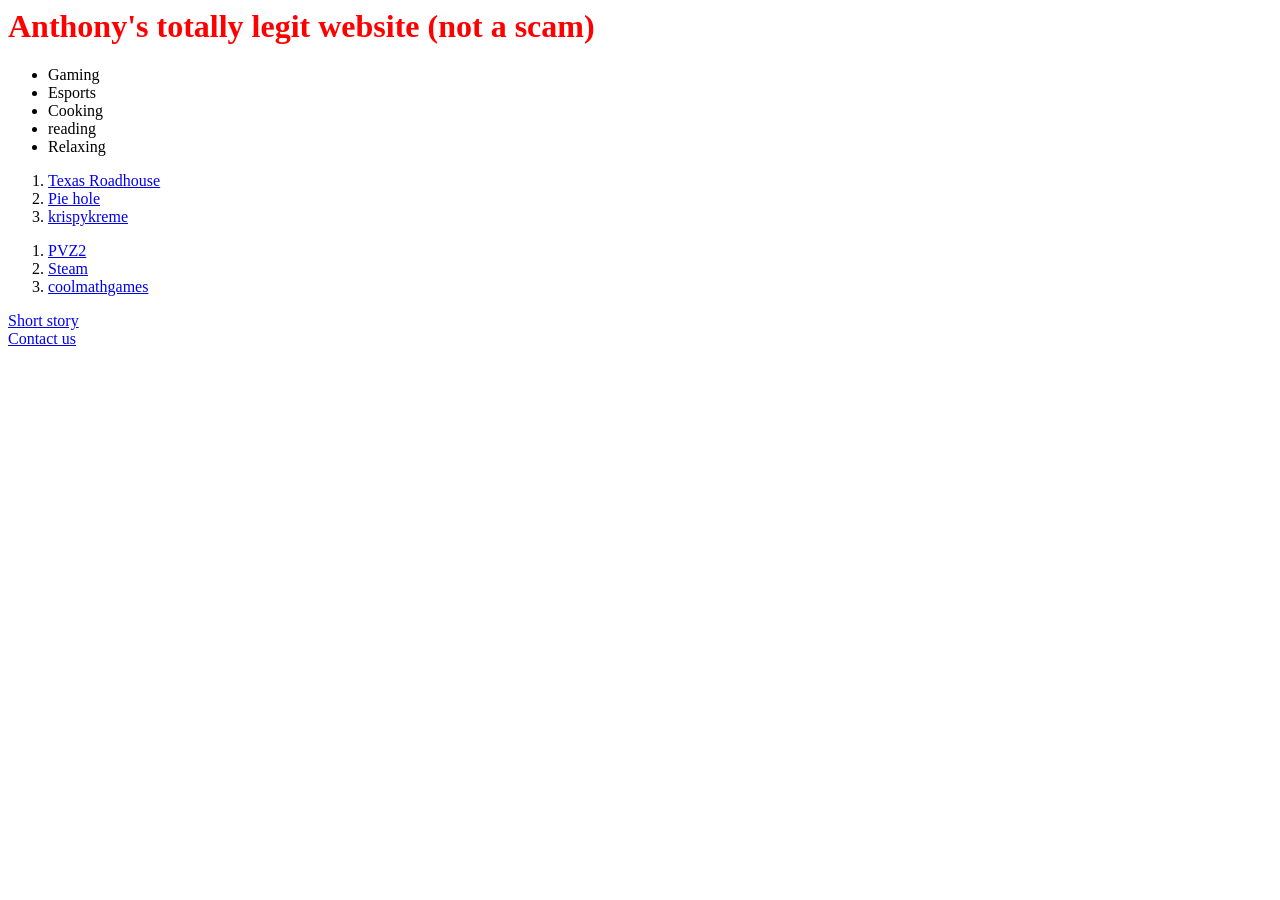
<file: homework 5/Index.html>
<html>

<head>
    <style>
       h1{
        color:red
       }
    </style>
    <title>
       Anthony's website
    </title>
</head>

<body>
    <h1>Anthony's totally legit website (not a scam)</h1>
    <ul>
        <li>
            Gaming

        </li>
        <li>Esports</li>
        <li>Cooking</li>
        <li>reading</li>
        <li>Relaxing</li>


    </ul>
    <ol>
        <li><a href="https://www.texasroadhouse.com/locations/missoula">Texas Roadhouse</a></li>
        <li><a href="https://pieholemissoula.com/">Pie hole</a></a></li>
        <li><a href="https://site.krispykreme.com/mt/missoula/1025-w-central-ave">krispykreme</a></li>
    </ol>
    <ol>
        <li><a href="https://play.google.com/store/apps/details?id=com.ea.game.pvz2_na&hl=en-US">PVZ2</a></li>
        <li><a href="https://store.steampowered.com/">Steam</a></li>
        <li><a href="https://www.coolmathgames.com/">coolmathgames</a></li>
    </ol>
    <a href="short story.html">Short story</a>
    <br> <a href="contact us.html">Contact us</a>
</body>

</html>
</file>
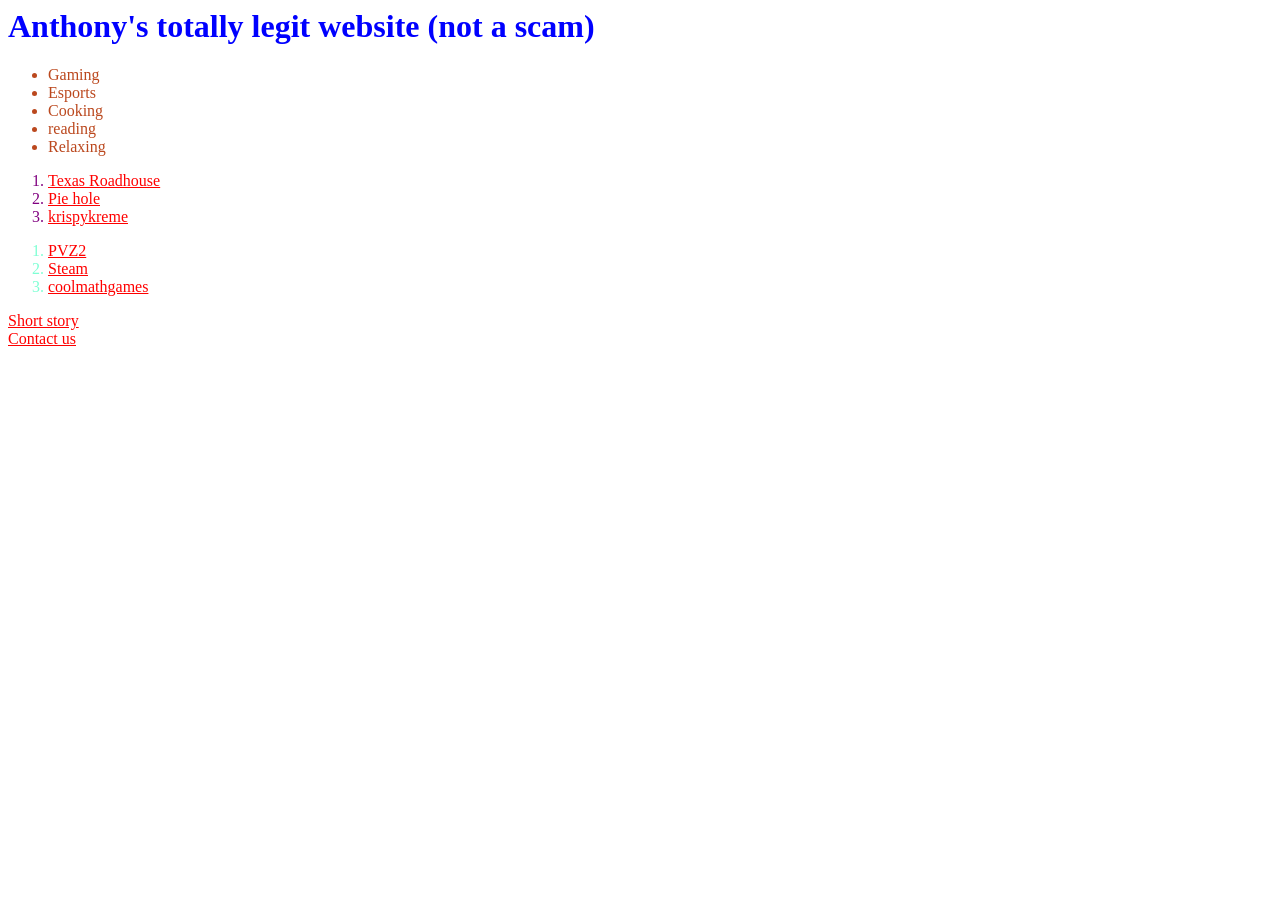
<file: homework 6/Index.html>
<html>

<head>
    <link rel="stylesheet" type="text/css" href="style.css">
    <style>
       h1{
        color:blue
       }
       ul{
        color: rgb(187, 72, 30)
       }

    </style>
    <title>
       Anthony's website
    </title>
</head>

<body>
    <h1>Anthony's totally legit website (not a scam)</h1>
    <ul>
        <li> Gaming</li>
        <li>Esports</li>
        <li>Cooking</li>
        <li>reading</li>
        <li>Relaxing</li>


    </ul>
    <ol style="color:purple">
        <li><a href="https://www.texasroadhouse.com/locations/missoula">Texas Roadhouse</a></li>
        <li><a href="https://pieholemissoula.com/">Pie hole</a></a></li>
        <li><a href="https://site.krispykreme.com/mt/missoula/1025-w-central-ave">krispykreme</a></li>
    </ol>
    <ol style="color:aquamarine">
        <li><a href="https://play.google.com/store/apps/details?id=com.ea.game.pvz2_na&hl=en-US">PVZ2</a></li>
        <li><a href="https://store.steampowered.com/">Steam</a></li>
        <li><a href="https://www.coolmathgames.com/">coolmathgames</a></li>
    </ol>
    <a href="short story.html">Short story</a>
    <br> <a href="contact us.html">Contact us</a>
</body>

</html>
</file>
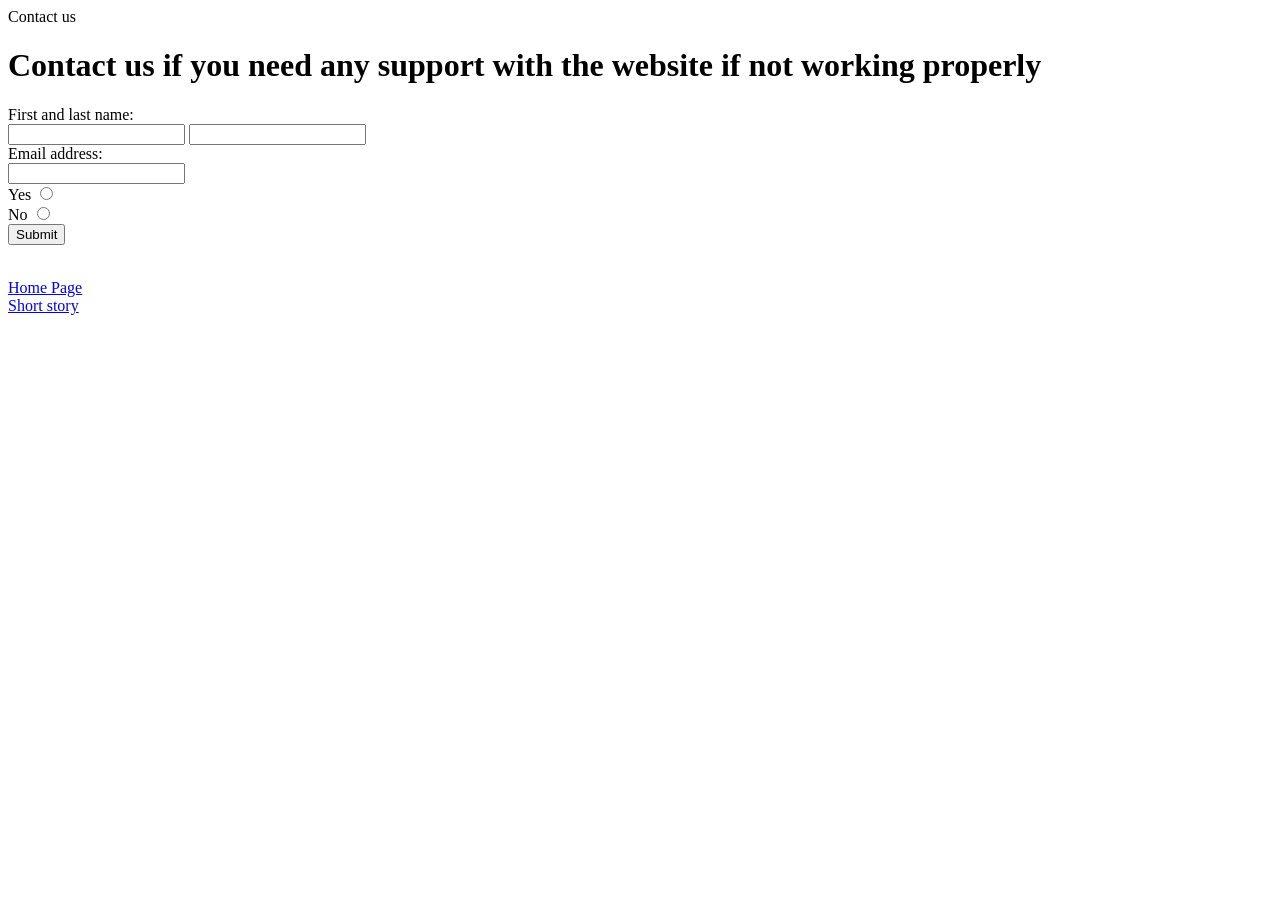
<file: homework 5/contact us.html>
<html>
    <head>
        Contact us
    </head>
    <body>
        <h1>Contact us if you need any support with the website if not working properly</h1>
        <form action="index.html" type="Post">
            First and last name:<br><input type="text">
            <input type="text">
            <br> Email address:<br><input type="text">
            <br>Yes <input type="radio" name="I AGREE" value="yes">
            <br>No <input type="radio" name="I AGREE" value="no">
            <br> <button type="submit" id="submit">Submit</button>
        </form>
        <br> <a href="Index.html">Home Page</a>
        <br> <a href="short story.html">Short story</a>
    </body>
</html>
</file>
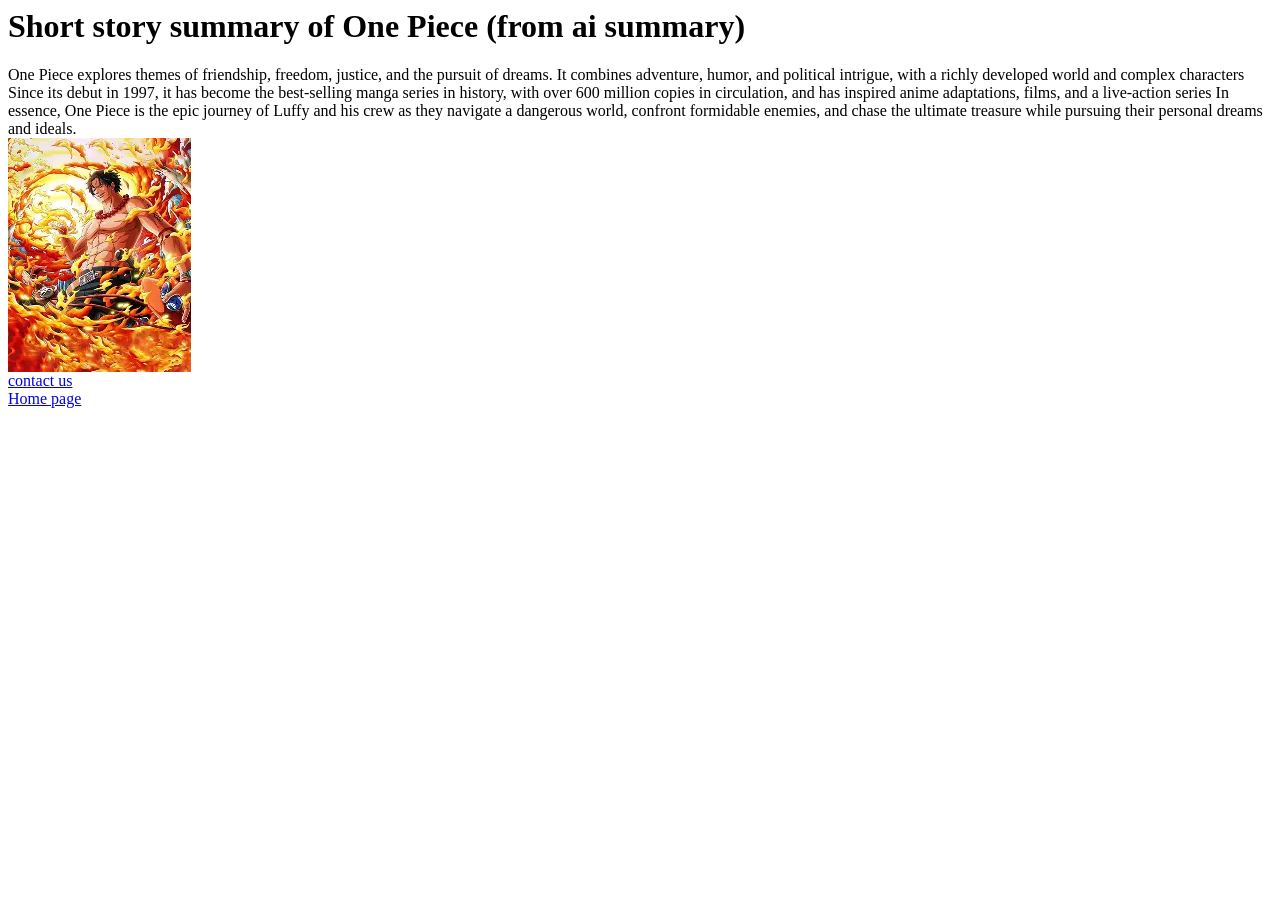
<file: homework 5/short story.html>
<html>
    <head>
        
    </head>
    <body>
        <h1>Short story summary of One Piece (from ai summary)</h1>
        One Piece explores themes of friendship, freedom, justice, and the pursuit of dreams. It combines adventure, humor, and political intrigue, with a richly developed world and complex characters 
Since its debut in 1997, it has become the best-selling manga series in history, with over 600 million copies in circulation, and has inspired anime adaptations, films, and a live-action series 
In essence, One Piece is the epic journey of Luffy and his crew as they navigate a dangerous world, confront formidable enemies, and chase the ultimate treasure while pursuing their personal dreams and ideals.
<br><img src="OIP.webp">
<br><a href="contact us.html">contact us</a>
<br><a href="Index.html">Home page</a>
    </body>
</html>
</file>
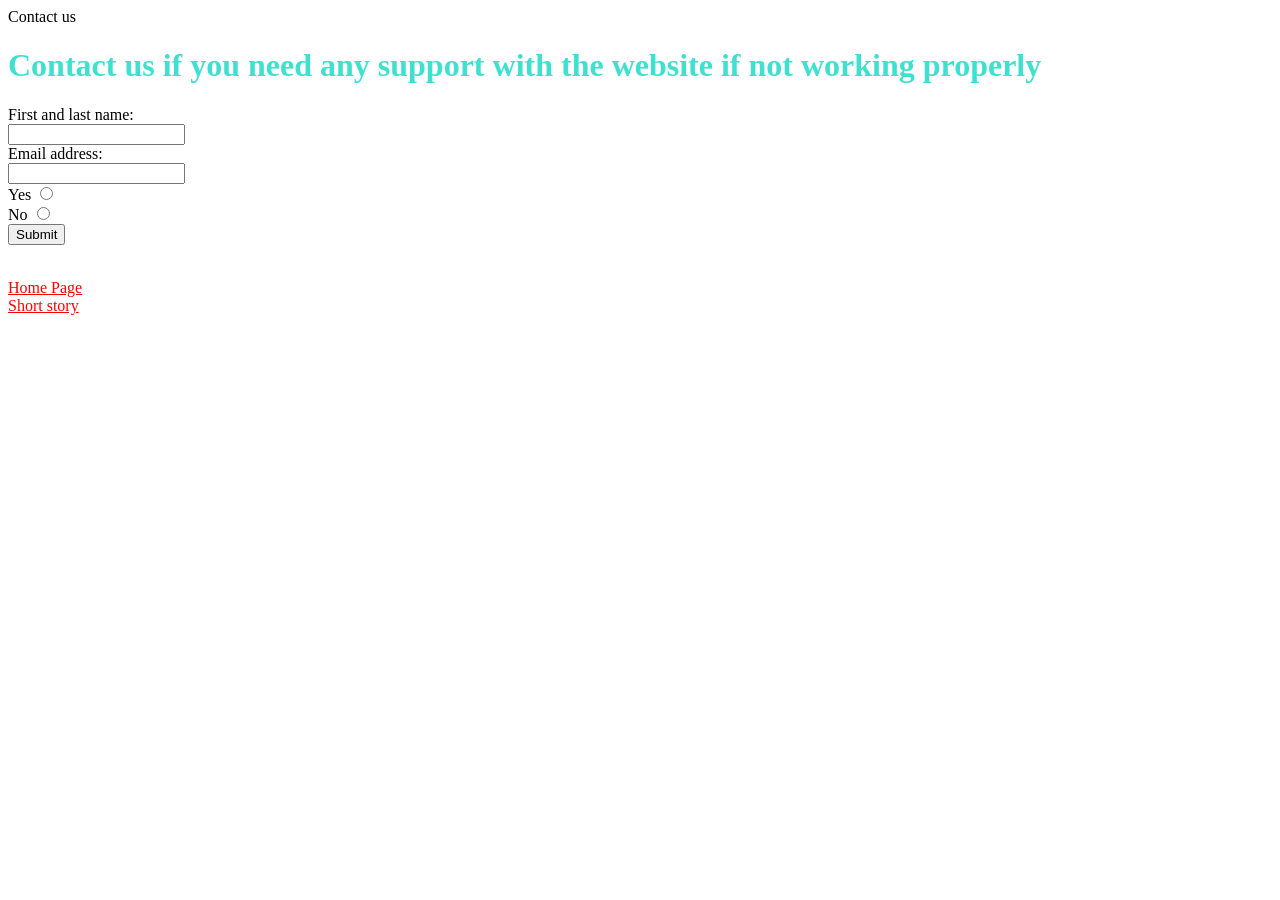
<file: homework 6/contact us.html>
<html>
    <head>
        <link rel="stylesheet" type="text/css" href="style.css">
        Contact us
        
    </head>
    <script>
        function checkit() {
            if (document.getElementById("Firstname").value == "") {
                document.getElementById("Firstname").style.backgroundColor = "red" 
                document.getElementById("required").innerHTML = "* Required"
            }
            if (document.getElementById("emailaddress").value=="") {
                document.getElementById("emailaddress").style.backgroundColor = "red"
                document.getElementById("required2").innerHTML = "* Required"
            }

        }
    </script>
    <body>
        <h1>Contact us if you need any support with the website if not working properly</h1>
        <form action="index.html" type="Post">
            First and last name:<br><input type="text" Id="Firstname"> <span id="required"></span>
            <br> Email address:<br><input type="text" id="emailaddress"> <span id="required2"></span>
            <br>Yes <input type="radio" name="I AGREE" value="yes">
            <br>No <input type="radio" name="I AGREE" value="no">
            <br> <button type="button" onclick="checkit()">Submit</button>
        </form>
        <br> <a href="Index.html">Home Page</a>
        <br> <a href="short story.html">Short story</a>
    </body>
</html>
</file>
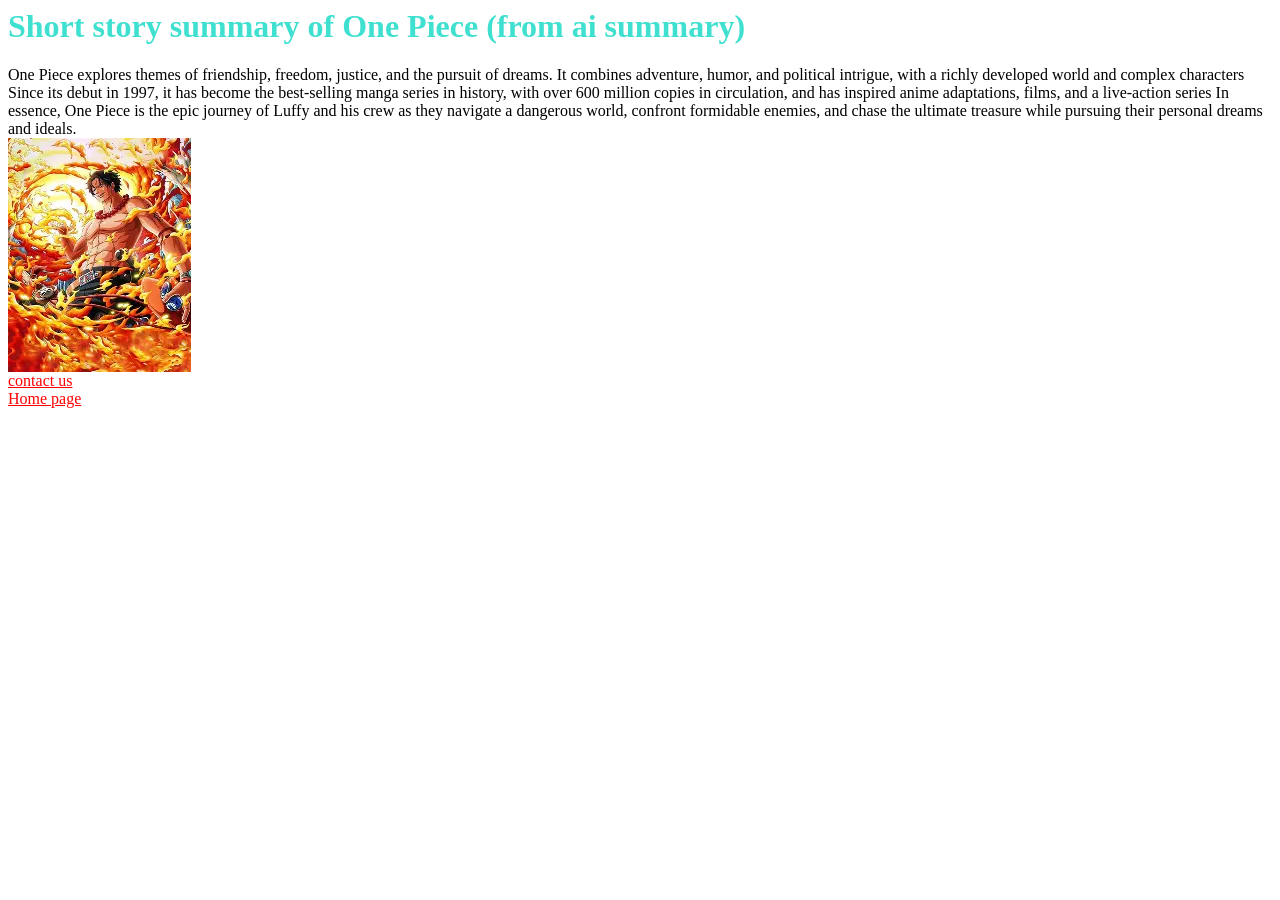
<file: homework 6/short story.html>
<html>
    <head>
        <link rel="stylesheet" type="text/css" href="style.css">
    </head>
    <body>
        <h1>Short story summary of One Piece (from ai summary)</h1>
        One Piece explores themes of friendship, freedom, justice, and the pursuit of dreams. It combines adventure, humor, and political intrigue, with a richly developed world and complex characters 
Since its debut in 1997, it has become the best-selling manga series in history, with over 600 million copies in circulation, and has inspired anime adaptations, films, and a live-action series 
In essence, One Piece is the epic journey of Luffy and his crew as they navigate a dangerous world, confront formidable enemies, and chase the ultimate treasure while pursuing their personal dreams and ideals.
<br><img src="OIP.webp">
<br><a href="contact us.html">contact us</a>
<br><a href="Index.html">Home page</a>
    </body>
</html>
</file>
<file: homework 6/style.css>
h1{
    color:turquoise;
    font-family:fantasy;
    
}
a{
    color:red;
}
</file>
